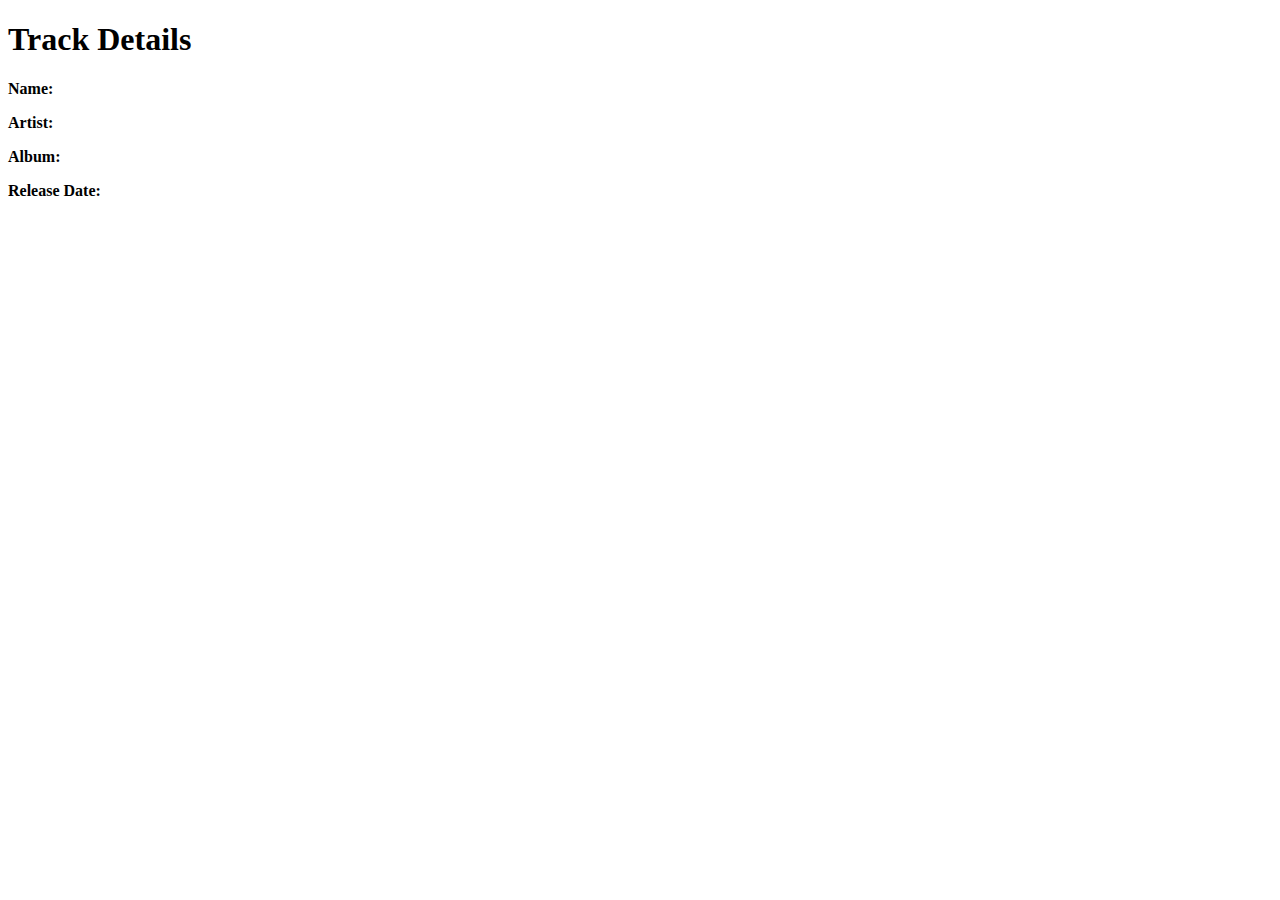
<file: src/main/resources/templates/trackDetails.html>
<!DOCTYPE html>
<html xmlns:th="http://www.thymeleaf.org">
<head>
    <meta charset="UTF-8">
    <title>Track Details</title>
</head>
<body>
<h1>Track Details</h1>
<div th:if="${track}">
    <p><strong>Name:</strong> <span th:text="${track.name}"></span></p>
    <p><strong>Artist:</strong> <span th:text="${track.artists[0].name}"></span></p>
    <p><strong>Album:</strong> <span th:text="${track.album.name}"></span></p>
    <p><strong>Release Date:</strong> <span th:text="${track.album.releaseDate}"></span></p>
</div>
<div th:if="${error}">
    <p th:text="${error}"></p>
</div>
</body>
</html>
</file>
